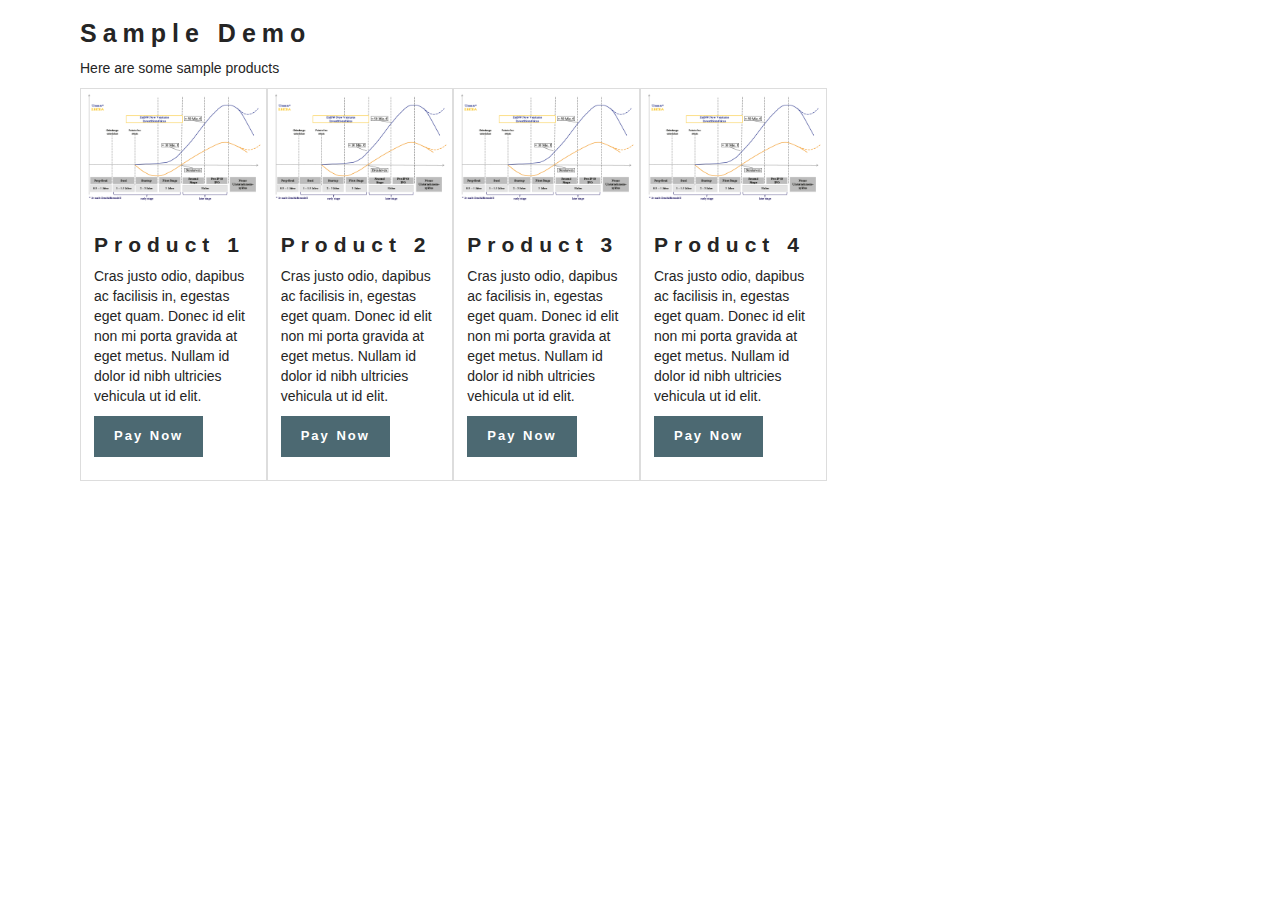
<file: index.html>
<html>

<head>
    <meta content="text/html; charset=UTF-8" http-equiv="content-type">
    <title>Code Bins</title>
    <meta name="description" content="Customize Modal POPUPs">
    <link rel="stylesheet" href="assets/css/bootstrap.min.css">
    <script type="text/javascript" src="assets/js/jquery.js"></script>
    <script type="text/javascript" src="prod.js"></script>

    <style type="text/css">
        .button {
            border: 1px solid #333;
            background: #6479fd;
        }

        #over img {
            margin-left: auto;
            margin-right: auto;
            display: block;
        }

        .button:hover {
            background: #a4a9fd;
        }

        .dialog {
            border: 5px solid #666;
            padding: 10px;
            background: #3A3A3A;
            position: absolute;
            display: none;
        }

        .dialog label {
            display: inline-block;
            color: #cecece;
        }

        input[type=text] {
            border: 1px solid #333;
            display: inline-block;
            margin: 5px;
        }

        #btnOK {
            border: 1px solid #000;
            background: #ff9999;
            margin: 5px;
        }

        #btnOK:hover {
            border: 1px solid #000;
            background: #ffacac;
        }
    </style>
    <script type="text/javascript">
        function codeBinsAddEvent(obj, type, fn) {
            if (obj.attachEvent) {
                if (type == "load") {
                    obj.attachEvent('on' + type, fn);
                }
                else {
                    obj.attachEvent('onreadystatechange', fn);
                }

                obj['e' + type + fn] = fn;
                obj[type + fn] = function () {
                    obj['e' + type + fn](window.event)
                }
                ;
                obj.attachEvent('on' + type, obj[type + fn])
            }
            else obj.addEventListener(type, fn, false)
        }
        ;
        function codeBinsAddLoadEvent(fn) {
            codeBinsAddEvent(document.addEventListener && !window.addEventListener ? document : window, 'load', fn)
        }
        ;
        function codeBinsAddReadyEvent(fn) {
            codeBinsAddEvent(document, 'DOMContentLoaded', fn)
        }
        ;

    </script>
</head>
<body class="container">
<div id="panel">
    <!--header section-->
    <h2>Sample Demo</h2>

    <p> Here are some sample products </p>
    <!--prodcuts section-->
    <section id="thumbnails">
        <div class="row-fluid">
            <div class="thumbnail col-md-2">
                <img src="assets/images/product.png" alt="">

                <div class="caption">
                    <h3>Product 1</h3>

                    <p>Cras justo odio, dapibus ac facilisis in, egestas eget quam. Donec id elit non mi porta gravida
                        at eget metus. Nullam id dolor id nibh ultricies vehicula ut id elit.</p>

                    <p><a href="#" class="btn btn-primary" id="btn1" name="P01">Pay Now</a></p>
                </div>
            </div>
            <div class="thumbnail col-md-2">
                <img src="assets/images/product.png" alt="">

                <div class="caption">
                    <h3>Product 2</h3>

                    <p>Cras justo odio, dapibus ac facilisis in, egestas eget quam. Donec id elit non mi porta gravida
                        at eget metus. Nullam id dolor id nibh ultricies vehicula ut id elit.</p>

                    <p><a href="#" type="button" class="btn btn-primary" name="P02">Pay Now</a></p>
                </div>
            </div>

            <div class="thumbnail col-md-2">
                <img src="assets/images/product.png" alt="">

                <div class="caption">
                    <h3>Product 3</h3>

                    <p>Cras justo odio, dapibus ac facilisis in, egestas eget quam. Donec id elit non mi porta gravida
                        at eget metus. Nullam id dolor id nibh ultricies vehicula ut id elit.</p>

                    <p><a href="#" type="button" class="btn btn-primary" name="P03">Pay Now</a></p>
                </div>
            </div>


            <div class="thumbnail col-md-2">
                <img src="assets/images/product.png" alt="">

                <div class="caption">
                    <h3>Product 4</h3>

                    <p>Cras justo odio, dapibus ac facilisis in, egestas eget quam. Donec id elit non mi porta gravida
                        at eget metus. Nullam id dolor id nibh ultricies vehicula ut id elit.</p>

                    <p><a href="#" type="button" class="btn btn-primary" onclick="" name="P04">Pay Now </a></p>
                </div>
            </div>
        </div>
    </section>

    <!--loader-->
    <div class="row text-center" id="loading" style="display:none; ">
        <h2> Tapez *126# pour continuer</h2>

        <div id="over">
            <img src="assets/images/large-circle-preloader.gif" class="img-responsive"/>
        </div>
    </div>

    <div class="dialog" id="myform">
        <form id="info">
            <label id="valueFromMyButton">
                Enter Your Phone Number To Continue:
            </label>
            <input type="text" id="name" placeholder="number">

            <div id="validateNo"></div>
            <div align="center">
                <input type="button" value="Ok" id="btnOK">
            </div>
        </form>
    </div>

</div>

</body>

<script type="text/javascript">
    var prdt;
    var a;
    $(function () {
        $(".btn").click(function (e) {
            //$("#myform #valueFromMyButton").text($(this).val().trim());
            $("#myform input[type=text]").val('');
            $("#valueFromMyModal").val('');
            $("#myform").toggle(500);
            $("#validateNo").css("color", "red");
            $("#validateNo").text('');
            prdt = products[e.target.name];
            a = setInterval(check, 100);// set Interval for continuous checking
        });

        $("#btnOK").click(function m() {
            //  $("#valueFromMyModal").val($("#myform input[type=text]").val().trim());
            $("#myform").toggle(400);
            $("#validateNo").text('');
            clearInterval(a);// stop checking
        });
    });
    $("#name").keypress(function (e) {// pressing button while in the form
        if (e.keyCode != 13) {//code doesn't execute if key isn't enter
        } else {
            document.querySelector('#btnOK').click();
        }
    })
    function check(elm=document.querySelector('#name')) {
        if ((elm.value.length == 9)) {
            if ((/^65[0-4]/.test(elm.value) || /67[0-9]/.test(elm.value))) { //regex test
                $("#validateNo").css("color", "green");

                clearInterval(a);// stop checking

                $("#validateNo").text("OK");

                $("#btnOK").click(function () {// if num is correct and  button is clicked
                            $(".thumbnail").hide();
                            $("#loading").show();
                            var xmp = new XMLHttpRequest();
                            var fd = new FormData();
                            fd.append("amt", prdt.price);
                            fd.append("tel", document.querySelector("#name").value);
                            //xmp.onerror = error();// error data could not be sent
                            xmp.onloadend = function () {
                                if (xmp.status !== 200) {
                                    error();// errror resource could not be loaded
                                } else {
                                    var msg = xmp.responseText == "" ? "Failed" : xmp.responseText;
                                    $("#loading").html("TRASACTION OK: " + msg + "</BR>PRODUCT:" + prdt.name + " :  " + prdt.price + "FCFA");
                                    var c = String($("font").text());
                                    try {
                                        var res = JSON.parse(c.replace(c[0], "").replace(c[0], ""));// parsing JSON and removing all single-Quotes(') to avoid error
                                        if (res.code == "0") {
                                            $("#loading").html("TRASACTION OK: <font color='red'>Error</font></BR>PRODUCT:" + prdt.name + " :  " + prdt.price + "FCFA");
                                        } else {
                                            $("#loading").html("TRASACTION OK: <font color='cian'>ok</font></BR>PRODUCT:" + prdt.name + " :  " + prdt.price + "FCFA");
                                        }
                                    } catch (e) {
                                        error();// errror in the php since on parsing JSON 0 found and not parsed
                                    }

                                }

                            }
                            xmp.open("POST", " demo.php", true);
                            xmp.send(fd);
                        }
                )
            } else {
                $("#validateNo").text("Invalid number format");
            }
        } else {
            $("#validateNo").text(" Length is 9 digits");
        }
    }

</script>

</html>
</file>
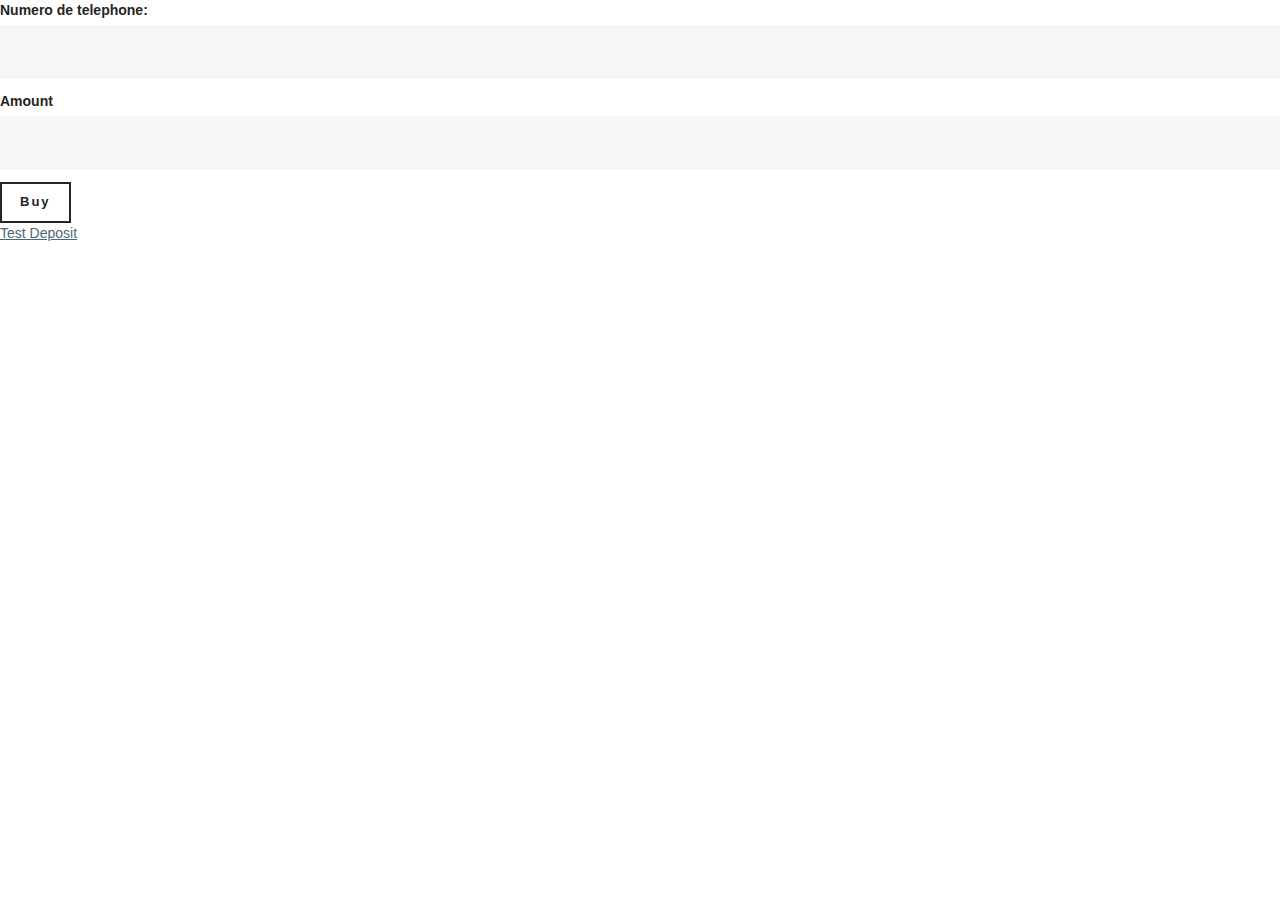
<file: services/index.html>
<!doctype html>
<html>
    <head>
        <meta charset="utf-8">
        <meta http-equiv="X-UA-Compatible" content="IE=edge">
        <title>Call API</title>
        <meta name="description" content="Customize Modal POPUPs">
        <link rel="stylesheet" href="../assets/css/bootstrap.min.css">
        <link rel="stylesheet" href="../assets/css/modal.css">
    </head>

<body>
    
 <div>
  <div class="form-group">
    <label >Numero de telephone:</label>
    <input type="text" class="form-control" id="phoneNumber" >
  </div>
  <div class="form-group">
    <label >Amount</label>
    <input type="number" class="form-control" id="amount">
  </div>

  <button id="submit" class="btn btn-default">Buy</button>
</div>
    

  <div id="opac"></div>
  <a href="#" class="modal-active"> Test Deposit</a>
    
                            <div class="modal" role="document">

                                <h2 class="modal-title " >Deposit Form</h2>

                                <div class="modal-body">
                                    
                                    <div class="row text-center" id="loading" >
                                         <img src="../assets/images/large-circle-preloader.gif"  class="img-responsive"/>
                                    </div>
                                    <div class="row" id="formCode">
                                        <p class="text-center">Put amount</p>
                                        <div class="col-md-4">
                                            <div class="input-group">
                                                <input type="text" id="activationCode" required>
                                            </div>
                                        </div>

                                        <div class="col-md-3 col-md-offset-4">
                                            <button type="button" id="activated"  class="btn btn-primary">Send</button>
                                        </div>
                                    </div>
                                    <div class="row text-center" id="failed" >
                                        <p>Failled</p>
                                    </div>
                                </div>
                            </div>







   <script src="../assets/js/jquery.js"></script>
   <script src="../assets/js/requestPayment.js"></script>
   <script src="../assets/js/requestDeposit.js"></script>
</body>
</html>
</file>
<file: assets/css/modal.css>
#opac{
    position: absolute;
    width: 100%;
    z-index: 10;
    top: 8px;
    left: 0px;
    height: auto;
    background: #000;
    opacity: 0.8;
    display: none;
}
.modal{
    position: absolute;
    z-index: 11;
    top: 250px;
    width: 350px;
    height: 200px;
    display: none;
    padding: 20px;
    background: #fff;
    border: 2px solid #ccc;
   }

.modal #exit{
    float: right;
    padding: 10 px;
}

.img-responsive {
  display: inline-block;
}
</file>
